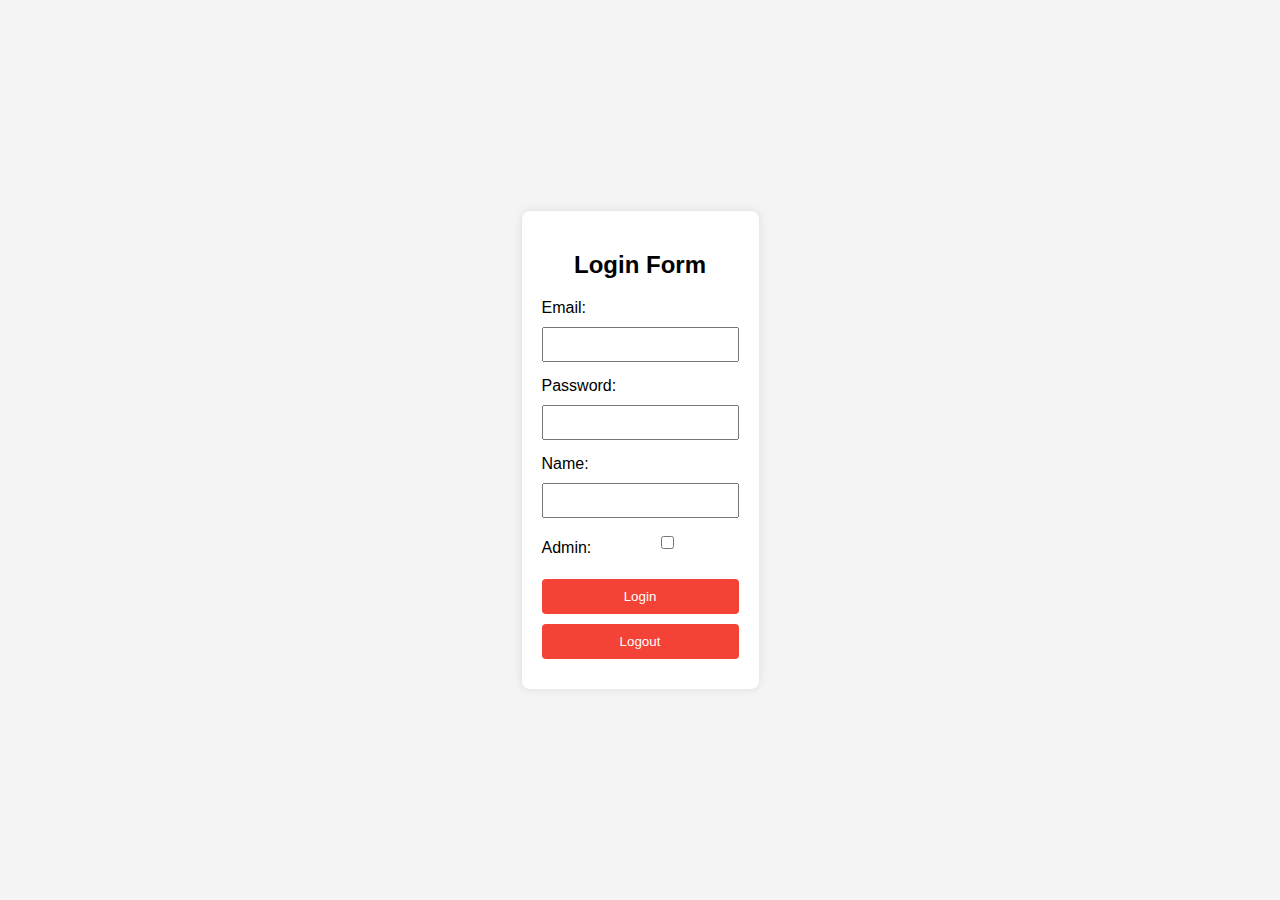
<file: index.html>
<!DOCTYPE html>
<html lang="en">
<head>
    <meta charset="UTF-8">
    <meta name="viewport" content="width=device-width, initial-scale=1.0">
    <link rel="stylesheet" href="style.css" />
    <title>Document</title>

</head>
<body>
    
  <div id="loginForm">
    <h2>Login Form</h2>
    <form>
      <label for="email">Email:</label>
      <input type="email" id="email" required>

      <label for="password">Password:</label>
      <input type="password" id="password" required>

      <label for="name">Name:</label>
      <input type="text" id="name" required>

      <label class="checkbox-label" for="isAdmin">Admin:
        <input type="checkbox" id="isAdmin">
      </label>

      <button type="button" onclick="login()">Login</button>
    </form>

    <div class="admin-options">
      <button type="button" onclick="addFlight()">Add Flight</button>
      <button type="button" onclick="searchFlights()">Search Flights</button>
      <button type="button" onclick="sortFlights()">Sort Flights by Price</button>
      <button type="button" onclick="updatePrice()">Update Price</button>
    </div>

    <button type="button" onclick="logout()">Logout</button>
  </div>



    
    <script src="Flight.js"></script>
    
</body>
</html>
</file>
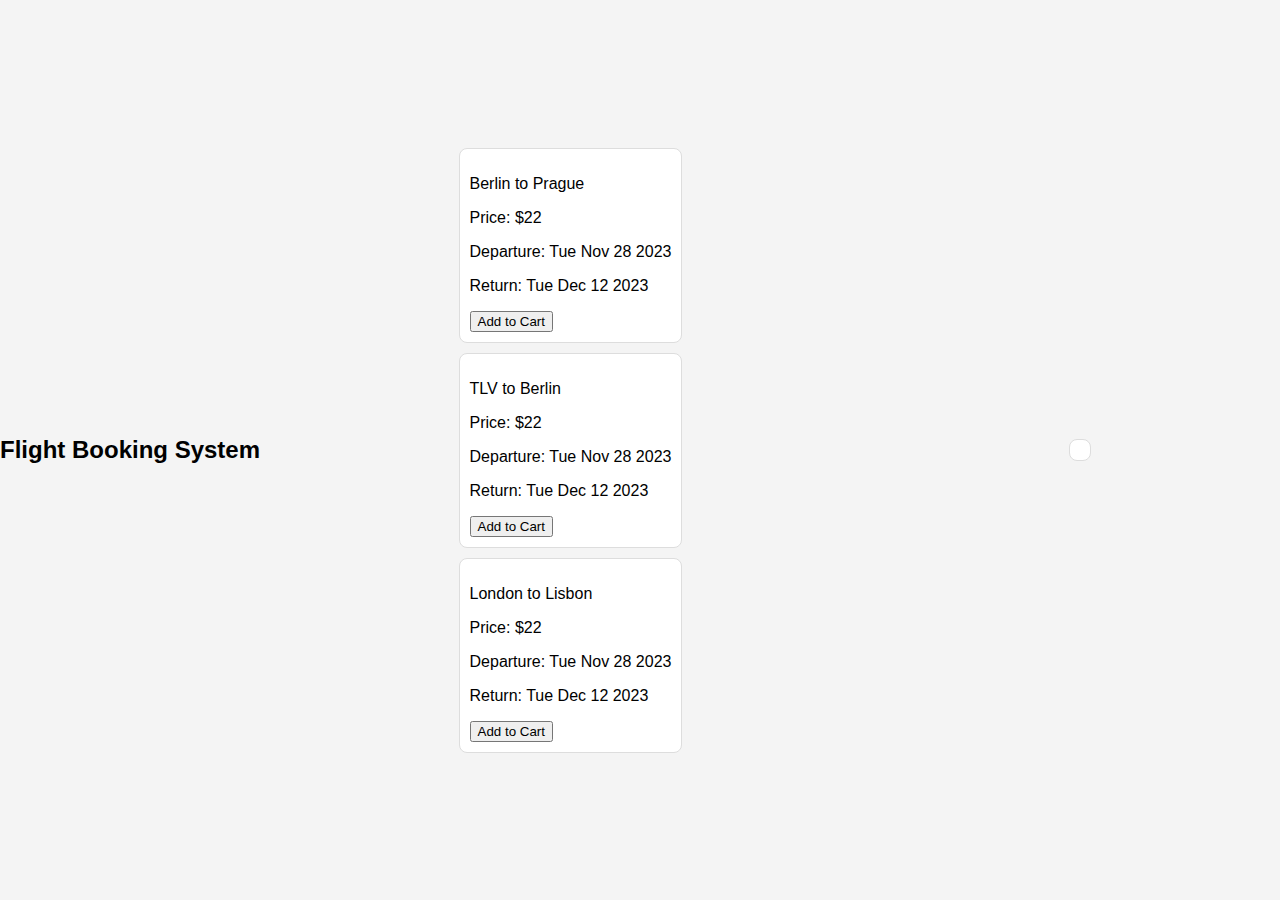
<file: index2.html>
<!DOCTYPE html>
<html lang="en">
<head>
    <meta charset="UTF-8">
    <meta name="viewport" content="width=device-width, initial-scale=1.0">
    <link rel="stylesheet" href="style2.css" />
    <title>Document</title>

</head>
<body>
    
    <h2>Flight Booking System</h2>

    <div class="flight-list" id="flightList">
      <!-- Flight details will be dynamically added here using JavaScript -->
    </div>
  
    <div class="cart" id="cart">
      <h3>Shopping Cart</h3>
      <!-- Cart items will be dynamically added here using JavaScript -->
      <button class="checkout-button" onclick="checkout()">Checkout</button>
    </div>
  
    <div class="popup" id="popup">
      <p id="confirmationMessage"></p>
      <p id="totalAmount"></p>
      <button onclick="closePopup()">Close</button>
    </div>

    
    <script src="Flight2.js"></script>

</body>
</html>
</file>
<file: style.css>
body {
  font-family: Arial, sans-serif;
  background-color: #f4f4f4;
  margin: 0;
  display: flex;
  justify-content: center;
  align-items: center;
  height: 100vh;
}

h2 {
  text-align: center;
}

#loginForm {
  max-width: 300px;
  margin: 0 auto;
  background-color: #fff;
  padding: 20px;
  border-radius: 8px;
  box-shadow: 0 0 10px rgba(0, 0, 0, 0.1);
}

label {
  display: block;
  margin-bottom: 10px;
}

input {
  width: 100%;
  padding: 8px;
  margin-bottom: 15px;
  box-sizing: border-box;
}

.checkbox-label {
  display: flex;
  align-items: center;
  margin-bottom: 15px;
}

#isAdmin {
  margin-left: 8px;
}

button {
  background-color: #4caf50;
  color: #fff;
  padding: 10px;
  border: none;
  border-radius: 4px;
  cursor: pointer;
  width: 100%;
  margin-bottom: 10px;
}

button:hover {
  background-color: #45a049;
}

button[type="button"]:last-child {
  background-color: #f44336;
}

button[type="button"]:last-child:hover {
  background-color: #d32f2f;
}

.admin-options {
  display: none;
}
</file>
<file: style2.css>
body {
    font-family: Arial, sans-serif;
    background-color: #f4f4f4;
    margin: 0;
    display: flex;
    justify-content: center;
    align-items: center;
    height: 100vh;
  }

  h2 {
    text-align: center;
  }

  .flight-list {
    max-width: 600px;
    margin: 0 auto;
  }

  .flight {
    border: 1px solid #ddd;
    padding: 10px;
    margin: 10px;
    border-radius: 8px;
    background-color: #fff;
  }

  .cart {
    max-width: 600px;
    margin: 20px auto;
    padding: 10px;
    border: 1px solid #ddd;
    border-radius: 8px;
    background-color: #fff;
  }

  .cart-item {
    display: flex;
    justify-content: space-between;
    align-items: center;
    border-bottom: 1px solid #ddd;
    padding: 8px;
  }

  .cart-item button {
    background-color: #f44336;
    color: #fff;
    padding: 5px;
    border: none;
    border-radius: 4px;
    cursor: pointer;
  }

  .cart-item button:hover {
    background-color: #d32f2f;
  }

  .checkout-button {
    background-color: #4caf50;
    color: #fff;
    padding: 10px;
    border: none;
    border-radius: 4px;
    cursor: pointer;
    width: 100%;
    margin-top: 10px;
  }

  .checkout-button:hover {
    background-color: #45a049;
  }

  .book-button {
    background-color: #2196F3;
    color: #fff;
    padding: 10px;
    border: none;
    border-radius: 4px;
    cursor: pointer;
    width: 100%;
    margin-top: 10px;
  }

  .book-button:hover {
    background-color: #0b7dda;
  }

  .popup {
    display: none;
    position: fixed;
    top: 50%;
    left: 50%;
    transform: translate(-50%, -50%);
    background-color: #fff;
    padding: 20px;
    border: 1px solid #ddd;
    border-radius: 8px;
    box-shadow: 0 0 10px rgba(0, 0, 0, 0.1);
    z-index: 1000;
  }
</file>
